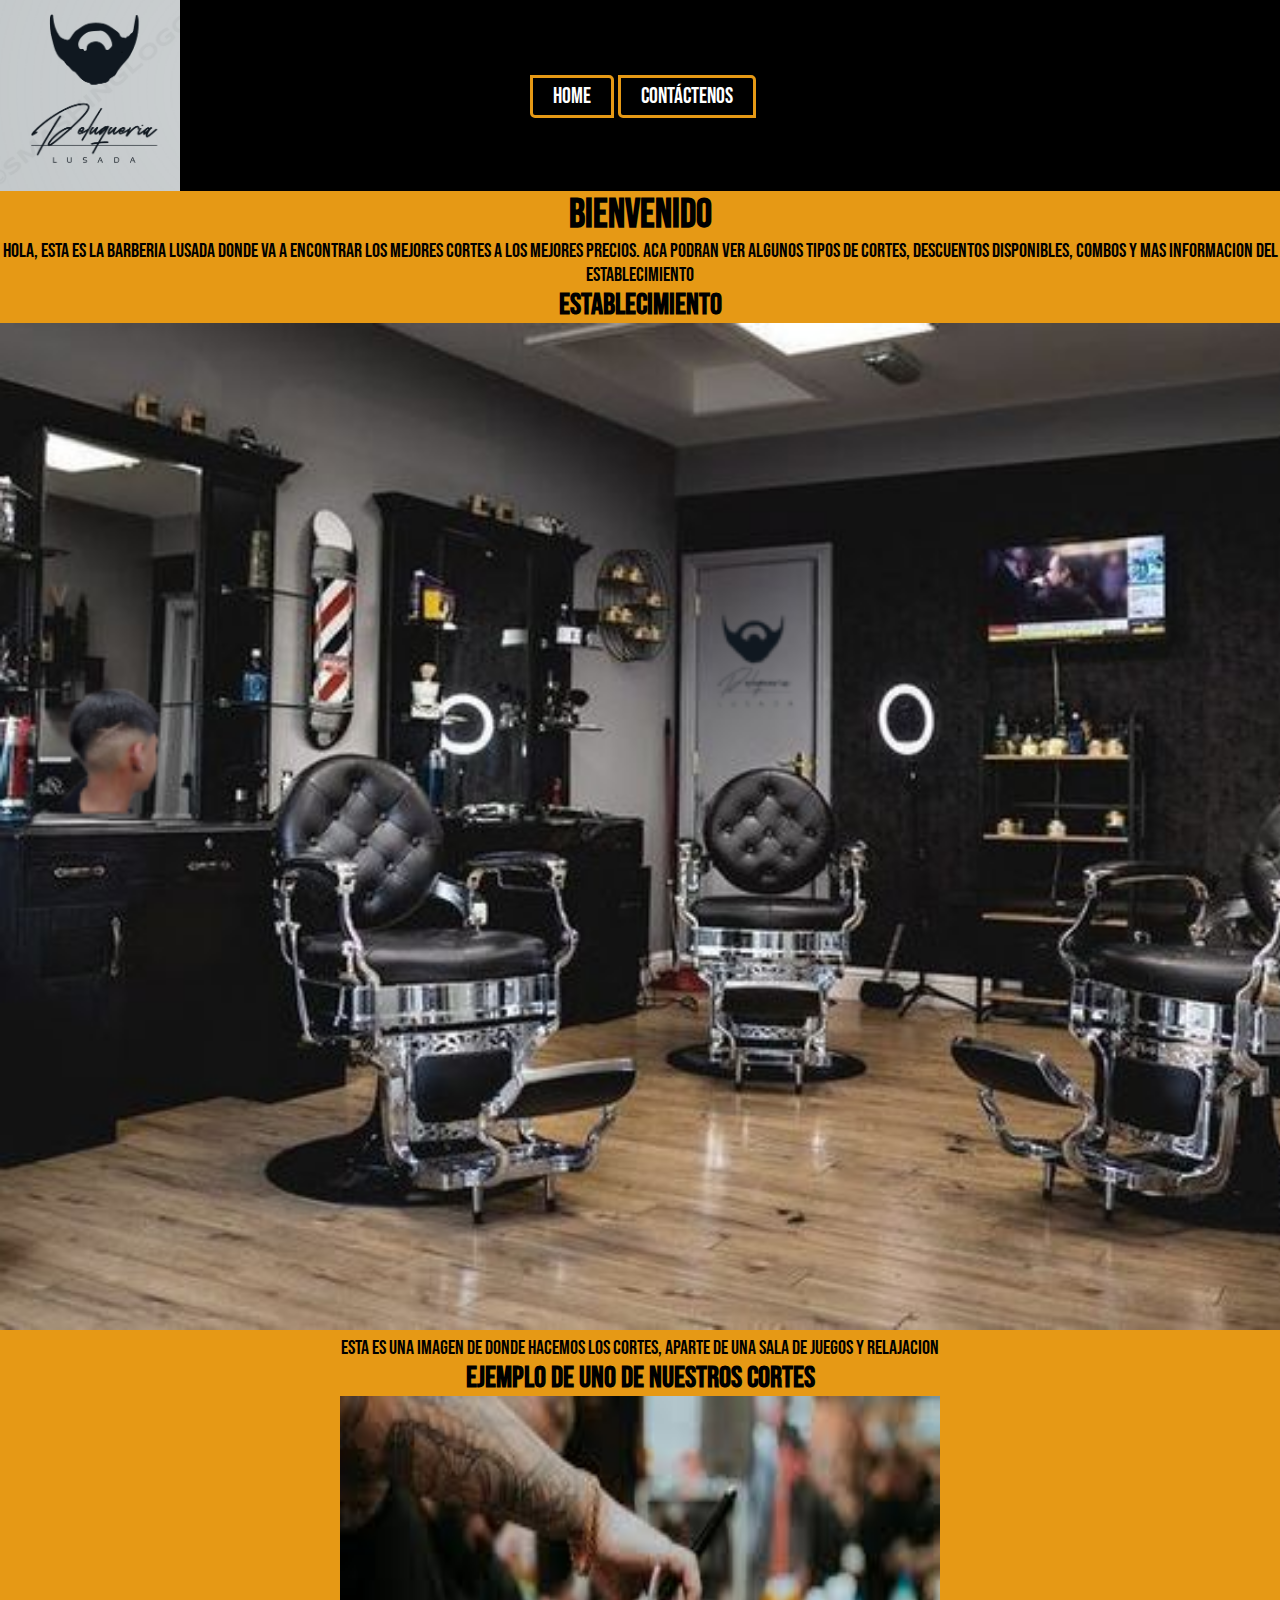
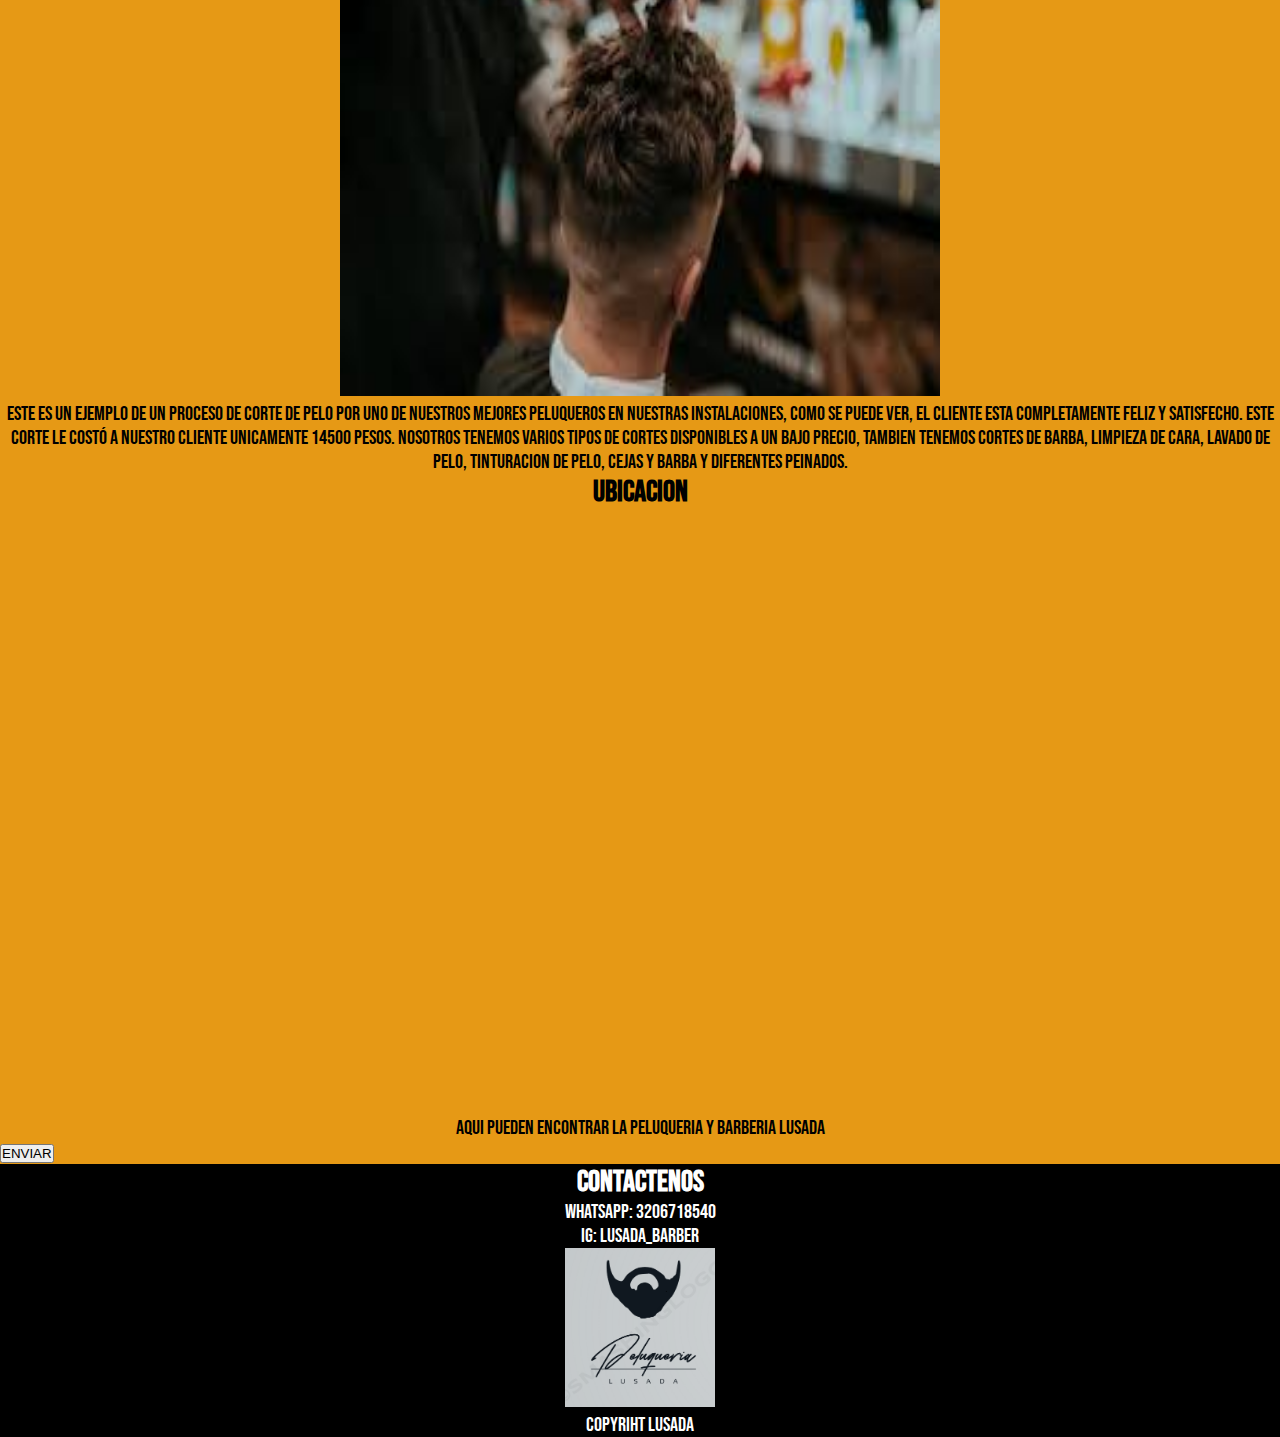
<file: index.html>
<!DOCTYPE html>
<html lang="es">
<head>
    <title>barber shop Lusada</title>
    <link rel="preconnect" href="https://fonts.googleapis.com">
    <link rel="preconnect" href="https://fonts.gstatic.com" crossorigin>
    <link href="https://fonts.googleapis.com/css2?family=Bebas+Neue&display=swap"  
    <link rel="stylesheet" href="esilos.css">
</head>

<body>
    <header>
        <div class="menu"> 
            <a href="https://reuvenschool.edu.co/" target="_blank" > <img src="logodefinitivodelusada.png" width="500"> </a>
            <ul>
                <a href="index.html" > <li>home</li> </a>
                <a href="contactenos.html" target="_blank" > <li>contáctenos</li> </a>
                <link rel="stylesheet" href="esilos.css">
            </ul>
        </div>
    </header>

    <main>
        <div class="cuerpo">
            <h1>bienvenido</h1>
            <p>Hola, esta es la barberia Lusada donde va a encontrar los mejores cortes a los mejores precios. Aca podran ver algunos tipos de cortes, descuentos disponibles, combos y mas informacion del establecimiento</p>
            <h2>establecimiento</h2>
            <img src="peluqueria.png" width="1500"
            <p>esta es una imagen de donde hacemos los cortes, aparte de una sala de juegos y relajacion</p>
            <h2>ejemplo de uno de nuestros cortes</h2>
            <img src="images.jpeg" width="600" height="600">
            <p>este es un ejemplo de un proceso de corte de pelo por uno de nuestros mejores peluqueros en nuestras instalaciones, como se puede ver, el cliente esta completamente feliz y satisfecho. Este corte le costó a nuestro cliente unicamente 14500 pesos. Nosotros tenemos varios tipos de cortes disponibles a un bajo precio, tambien tenemos cortes de barba, limpieza de cara, lavado de pelo, tinturacion de pelo, cejas y barba y diferentes peinados.</p>
            <h2>ubicacion</h2>
            <iframe src="https://www.google.com/maps/embed?pb=!1m18!1m12!1m3!1d3344.2257657720097!2d-74.07756673565379!3d4.598129465377272!2m3!1f0!2f0!3f0!3m2!1i1024!2i768!4f13.1!3m3!1m2!1s0x8e3f99a7e1050199%3A0xddd4fdc0e3feb28!2sColegio%20Mayor%20de%20San%20Bartolom%C3%A9!5e0!3m2!1ses!2sco!4v1709045508291!5m2!1ses!2sco" width="1000" height="600" style="border:0;" allowfullscreen="" loading="lazy" 
            referrerpolicy="no-referrer-when-downgrade"></iframe>
            <p>aqui pueden encontrar la peluqueria y barberia lusada</p>
            <link rel="stylesheet" href="esilos.css">
        </div>
        <div class="boton">
            <button 
                id="growing">ENVIAR
            </button>
            <style>
                #growing {
                    transition: font-size 3s, color 5s;
                }
            </style>
            <script>
                growing.onclick - function() {
                    this.style.fontSize = '30px'
                    this.style.color = 'black'
                }
            </script>
        </div>
     </main>


    <footer>  
            <h2>contactenos</h2>
            <p>whatsapp: 3206718540</p>
            <p>ig: Lusada_Barber</p>
            <img src="logodefinitivodelusada.png" width="150"> 
            <p>copyriht Lusada</p> 
    </footer> 
</body>
</html>
</file>
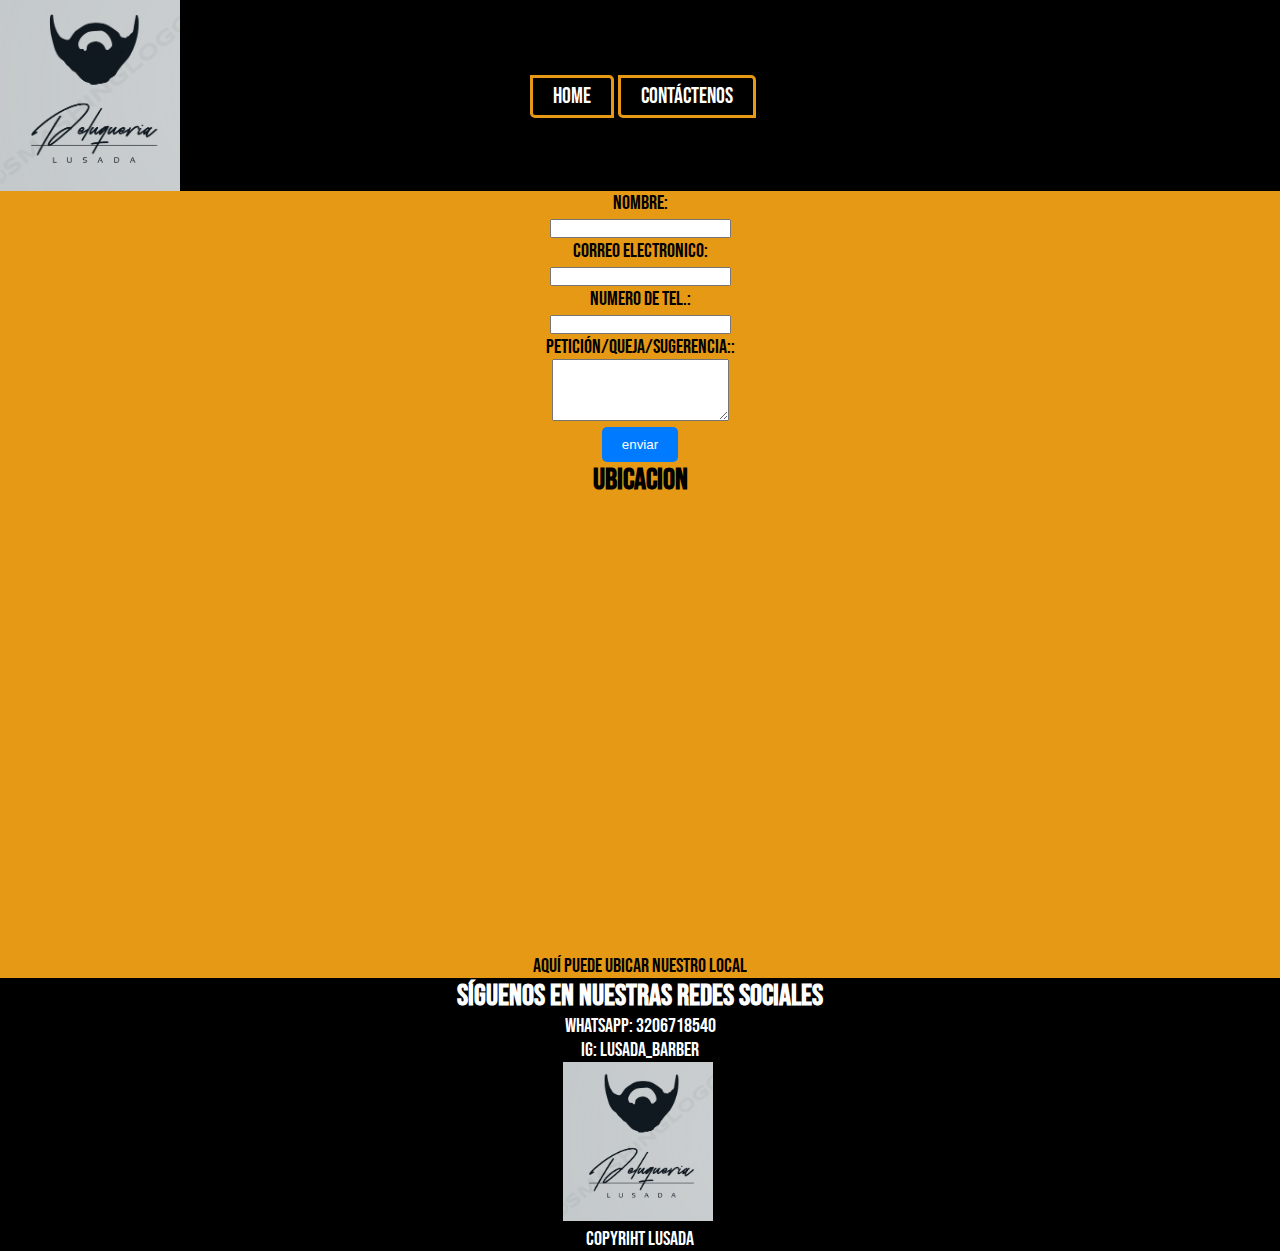
<file: contactenos.html>
<!DOCTYPE html>
<html lang="en">
<head>
    <title>Contáctanos</title>
    <link rel="preconnect" href="https://fonts.googleapis.com">
    <link rel="preconnect" href="https://fonts.gstatic.com" crossorigin>
    <link href="https://fonts.googleapis.com/css2?family=Bebas+Neue&display=swap"  
    <link rel="stylesheet" href="esilos.css">
<body>
    <header>
        <div class="menu"> 
            <a href="https://reuvenschool.edu.co/" target="_blank" > <img src="logodefinitivodelusada.png" width="500"> </a>
            <ul>
                <a href="index.html" target="_blank" > <li>home</li> </a>
                <a href="contactenos.html" target="_blank" > <li>contáctenos</li> </a>
                <link rel="stylesheet" href="esilos.css">
            </ul>
        </div>
    </header>

    <main>
        <form action="/enviar.php" method="POST">
        <label for="nombre">Nombre:</label><br>
        <input type="text" id="nombre" name="nombre" required><br>
        
        <label for="email">Correo electronico:</label><br>
        <input type="email" id="email" name="email" required><br>

        <label for="numero">Numero de tel.:</label><br>
        <input type="number" id="numero" name="numero" required><br>
        
        <label for="mensaje">Petición/queja/sugerencia::</label><br>
        <textarea id="mensaje" name="mensaje" rows="4" required></textarea><br>
        <button id="myButton" class="animate__animated">enviar</button>
        </form>
        <h2>ubicacion</h2>
        <div class="ubi">
            <iframe src="https://www.google.com/maps/embed?pb=!1m18!1m12!1m3!1d994.0236092958676!2d-74.08861411643517!3d4.753616507059124!2m3!1f0!2f0!3f0!3m2!1i1024!2i768!4f13.1!3m3!1m2!1s0x8e3f84509b017365%3A0xf6af11ce3754a52c!2sColegio%20Reuven%20Feuerstein!5e0!3m2!1ses!2sco!4v1716907177481!5m2!1ses!2sco" width="600" height="450" style="border:0;" allowfullscreen="" loading="lazy" referrerpolicy="no-referrer-when-downgrade"></iframe>
        </div>
            <p>aquí puede ubicar nuestro local</p>
            <link rel="stylesheet" href="segestilo.css">
    </main>

    <footer>  
            <h2>síguenos en nuestras redes sociales</h2>
            <p>whatsapp: 3206718540</p>
            <p>ig: Lusada_Barber</p>
            <div class="logodos">
                <img src="logodefinitivodelusada.png" width="150"> 
            </div>
            <p>copyriht Lusada</p>
    </footer> 
</body>
</html>
</file>
<file: esilos.css>
*{
    padding: 0px;
    margin: 0px;
}
header{
    background-color: rgb(0, 0, 0);
}
a{
    font-size: 30px;
    font-family: "Bebas Neue";
}
body{
    background-color: rgb(230, 153, 21);
}
footer{
    background-color: rgb(0, 0, 0);
    font-family: "Bebas Neue";
    font-size: 20px;
    text-align: center;
}
main{
    font-family: "Bebas Neue";
    font-size: 20px;
}
li{
    color: rgb(255, 255, 255);
}
ul{
    list-style: none;
}
.menu{
    width: 90%;
}
.menu a{
    display: inline-block;
    text-decoration: none;
    color: rgb(0, 0, 0);
    font-size: 22px;
    font-weight: 100px;
    font-family: "Bebas Neue";
}

.menu a img{
    width: 180px;
    vertical-align: middle;
}

.menu ul{
    display: inline-block;
    list-style: none;
    margin: 0 0 0 30%;
}

.menu ul a{
    padding: 5px 20px;
    border: 3px solid rgb(230, 153, 21);
    border-radius: 0 5px;
    transition: 1s;
}

.menu ul a:hover{
    background-color: rgb(230, 153, 21);
    color: rgb(255, 255, 255);
    font-size: 30px;
}

.cuerpo {
    text-align: center;
}

footer h2{
    color: white;
}

footer p{
    color: white;
}
</file>
<file: segestilo.css>
*{
    padding: 0px;
    margin: 0px;
}
header{
    background-color: rgb(0, 0, 0);
}
a{
    font-size: 30px;
    font-family: "Bebas Neue";
}
body{
    background-color: rgb(230, 153, 21);
}
footer{
    background-color: rgb(0, 0, 0);
    font-family: "Bebas Neue";
    font-size: 20px;
    text-align: center;
}
main{
    font-family: "Bebas Neue";
    font-size: 20px;
}
li{
    color: rgb(255, 255, 255);
}
ul{
    list-style: none;
}
.menu{
    width: 90%;
}
.menu a{
    display: inline-block;
    text-decoration: none;
    color: rgb(0, 0, 0);
    font-size: 22px;
    font-weight: 100px;
    font-family: "Bebas Neue";
}

.menu a img{
    width: 180px;
    vertical-align: middle;
}

.menu ul{
    display: inline-block;
    list-style: none;
    margin: 0 0 0 30%;
}

.menu ul a{
    padding: 5px 20px;
    border: 3px solid rgb(230, 153, 21);
    border-radius: 0 5px;
    transition: 1s;
}

.menu ul a:hover{
    background-color: rgb(230, 153, 21);
    color: rgb(255, 255, 255);
    font-size: 30px;
}

.cuerpo {
    text-align: center;
}

footer h2{
    color: white;
}

footer p{
    color: white;
}

footer h2{
    color: rgb(255, 255, 255);
    text-align: center;
}

main p{
    text-align: center;
}

.logodos{
    position: relative;
    left: 44%;     
}

main h2 {
    text-align: center;
}
main{
    margin: 0;
    padding: 0;
    box-sizing: border-box;
    text-align: center;
}

#myButton {
    padding: 10px 20px;
    background-color: #007bff;
    color: white;
    border: none;
    border-radius: 5px;
    cursor: pointer;
    transition: background-color 0.3s ease;
}

#myButton:hover {
    background-color: #000000;
}

.animated {
    animation-duration: 1s;
}

@keyframes bounce {
    0%, 20%, 50%, 80%, 100% {
        transform: translateY(0);
    }
    40% {
        transform: translateY(-30px);
    }
    60% {
        transform: translateY(-15px);
    }
}

.animate__animated {
    animation: bounce infinite;
}

.ubi {
    text-align: center;
    left: 0%;
}

.logodos{
    margin-right: 89%;
}
</file>
